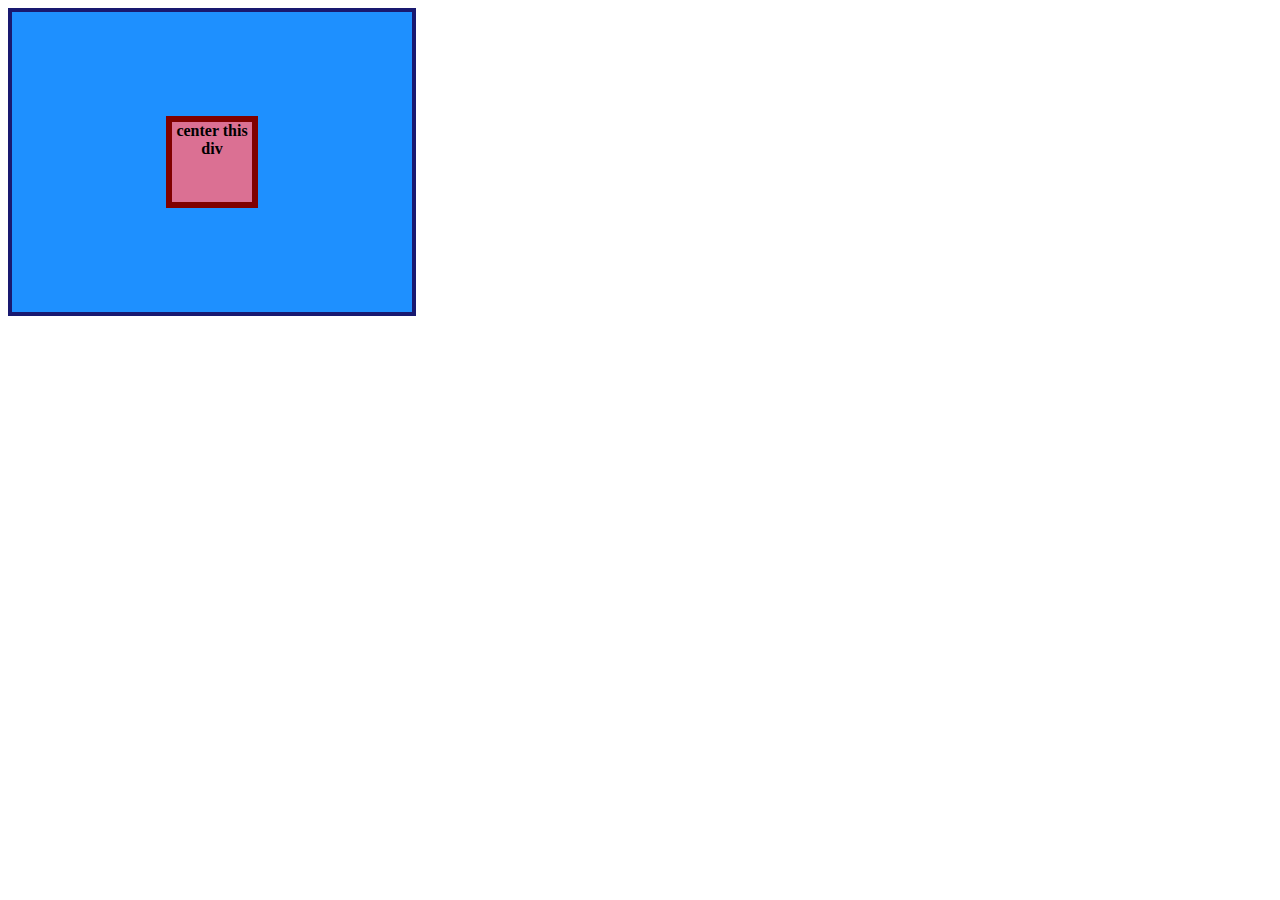
<file: 01-flex-center/index.html>
<!DOCTYPE html>
<html lang="en">
  <head>
    <meta charset="UTF-8">
    <meta http-equiv="X-UA-Compatible" content="IE=edge">
    <meta name="viewport" content="width=device-width, initial-scale=1.0">
    <title>CENTER THIS DIV</title>
    <link rel="stylesheet" href="style.css">
  </head>
  <body>
    <div class="container">
      <div class="box">center this div</div>
    </div>
  </body>
</html>
</file>
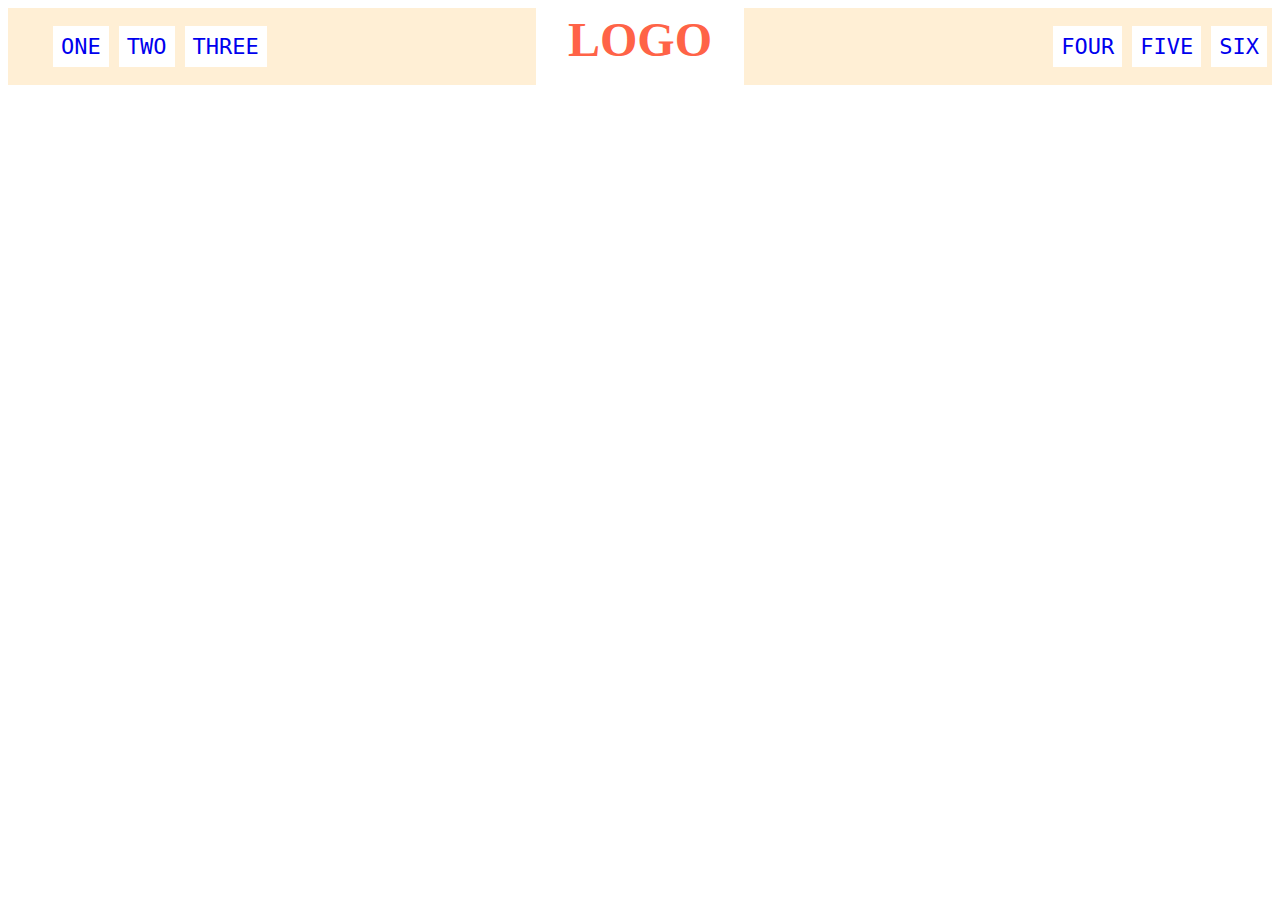
<file: 02-flex-header/index.html>
<!DOCTYPE html>
<html lang="en">
  <head>
    <meta charset="UTF-8">
    <meta http-equiv="X-UA-Compatible" content="IE=edge">
    <meta name="viewport" content="width=device-width, initial-scale=1.0">
    <title>Flex Header</title>
    <link rel="stylesheet" href="style.css">
  </head>
  <body>

    <div class="header">
      <div class="left-links">
        <ul>
          <p><a href="#">ONE</a></p>
          <p><a href="#">TWO</a></p>
          <p><a href="#">THREE</a></p>
        </ul>
        
      </div>

      <div class="logo">LOGO</div>
      <div class="right-links">
        <ul>
          <p><a href="#">FOUR</a></p>
          <p><a href="#">FIVE</a></p>
          <p><a href="#">SIX</a></p>
        </ul>
      </div>
    </div>
  </body>
</html>
</file>
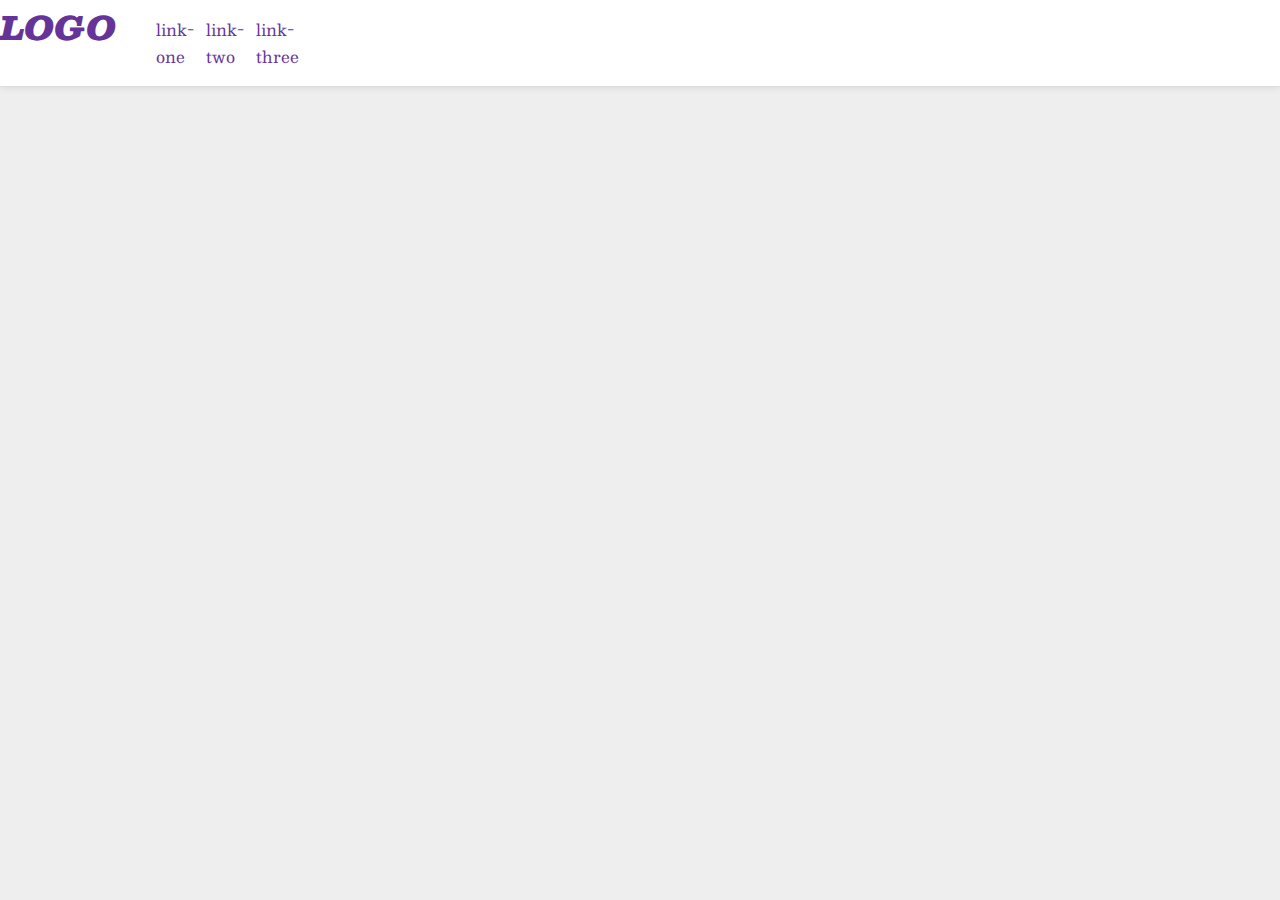
<file: 03-flex-header-2/index.html>
<!DOCTYPE html>
<html lang="en">
  <head>
    <meta charset="UTF-8">
    <meta http-equiv="X-UA-Compatible" content="IE=edge">
    <meta name="viewport" content="width=device-width, initial-scale=1.0">
    <title>Flex Header 2</title>
    <link rel="stylesheet" href="style.css">
  </head>
  <body>
    <div class="header">
      <div class="logo">
        LOGO
      </div>
      <ul class="links">
        <li><a href="google.com">link-one</a></li>
        <li><a href="google.com">link-two</a></li>
        <li><a href="google.com">link-three</a></li>
      </ul>
      
      <button class="notifications">
        1 new notification
      </button>
      <div class="profile-image"></div>
    </div>
  </body>
</html>
</file>
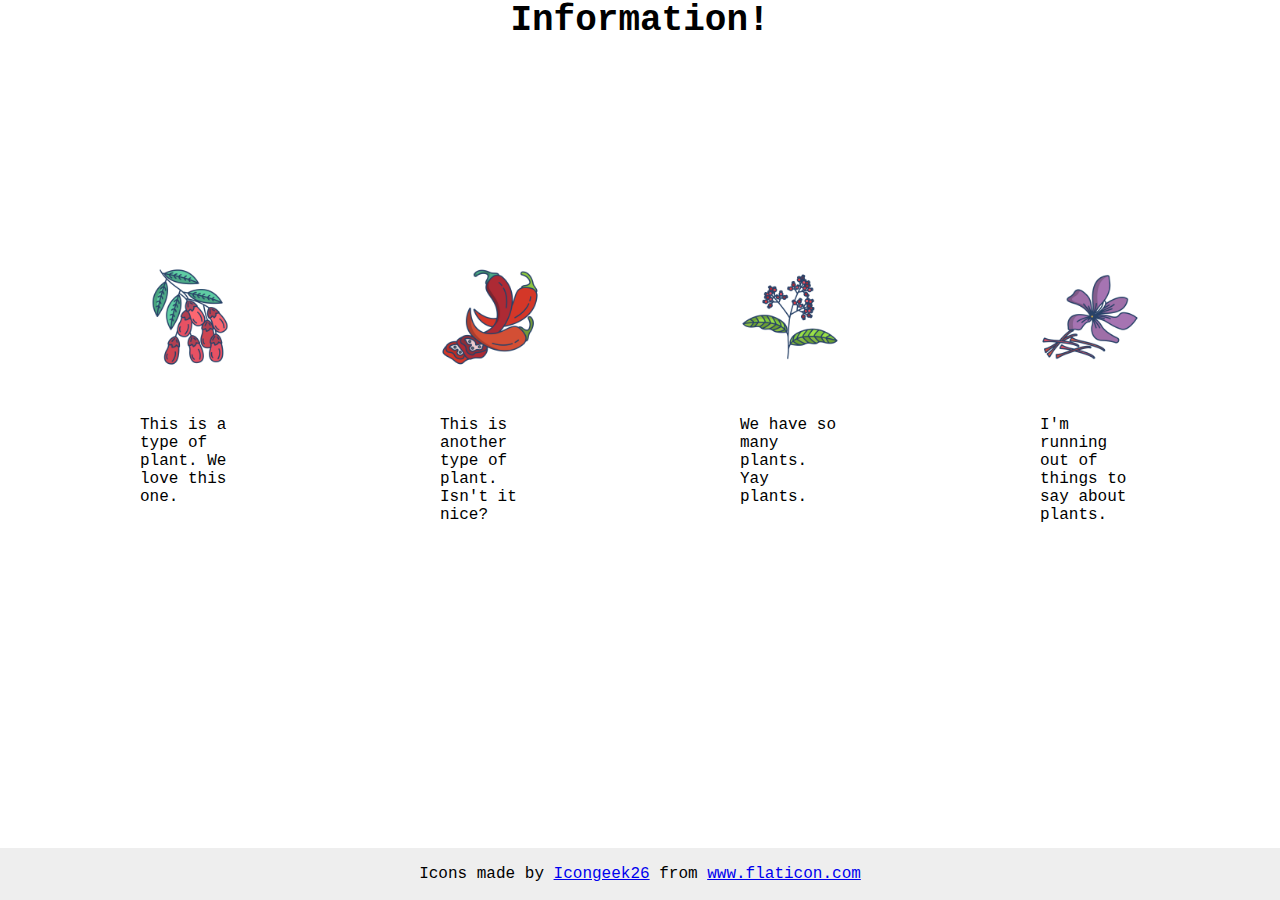
<file: 04-flex-information/index.html>
<!DOCTYPE html>
<html lang="en">
  <head>
    <meta charset="UTF-8">
    <meta http-equiv="X-UA-Compatible" content="IE=edge">
    <meta name="viewport" content="width=device-width, initial-scale=1.0">
    <title>Information</title>
    <link rel="stylesheet" href="style.css">
  </head>
  <body>
    <div class="title">Information!</div>


          <div class="totto">
  <div class="tikl1">
     <img src="./images/barberry.png" alt="barberry">
     <div class="text">This is a type of plant. We love this one.</div>
  </div>

  <div class="tikl1">
    <img src="./images/chilli.png" alt="chili">
    <div class="text">This is another type of plant. Isn't it nice?</div>
</div>

  <div class="tikl1">
    <img src="./images/pepper.png" alt="pepper">
    <div class="text">We have so many plants. Yay plants.</div>
</div> 

  <div class="tikl1">
    <img src="./images/saffron.png" alt="saffron">
    <div class="text">I'm running out of things to say about plants.</div>
</div>


    <!-- disregard this section, it's here to give attribution to the creator of these icons -->
    <div class="footer">
      <div>Icons made by <a href="https://www.flaticon.com/authors/icongeek26" title="Icongeek26">Icongeek26</a> from <a href="https://www.flaticon.com/" title="Flaticon">www.flaticon.com</a></div>
    </div>


  </body>
</html>
</file>
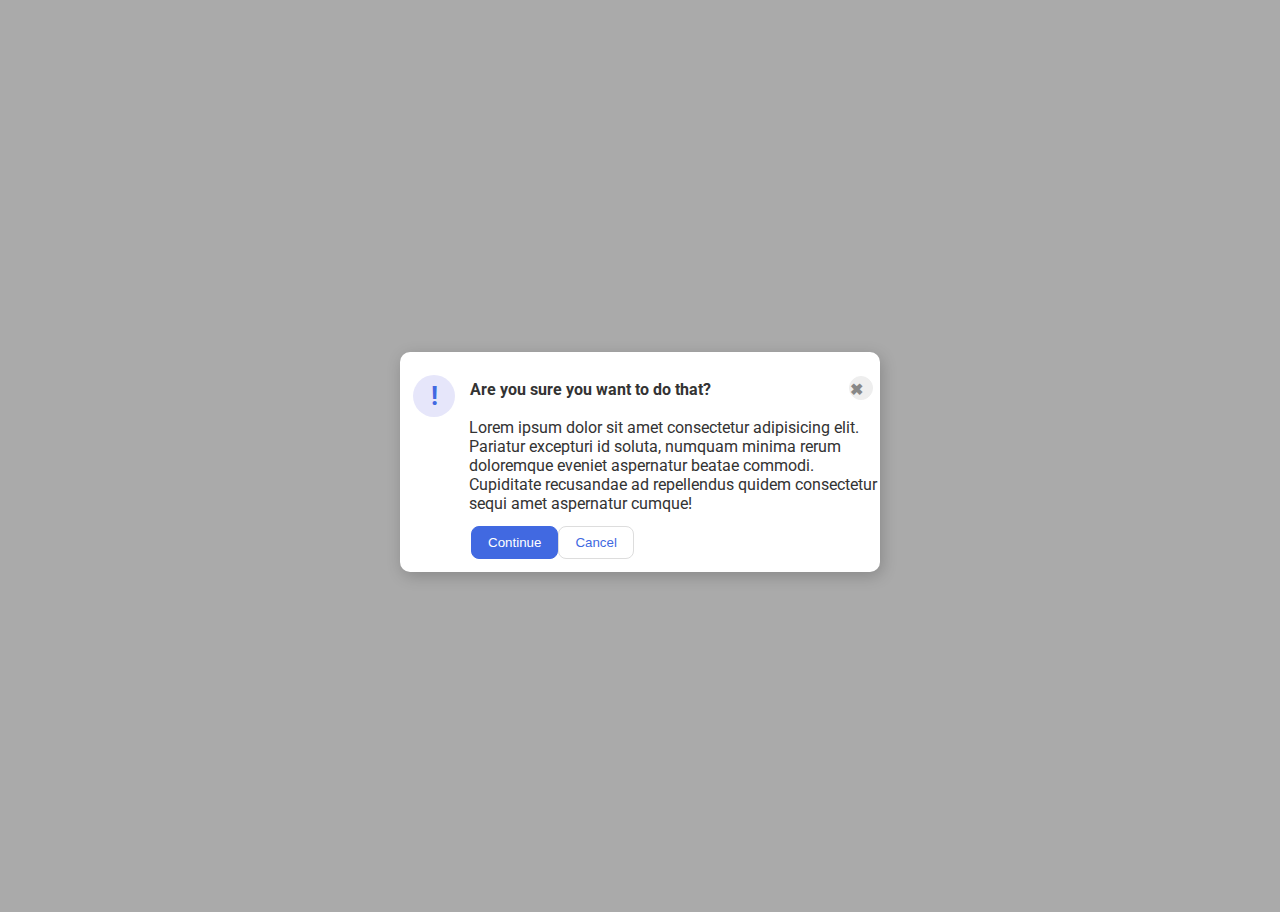
<file: 05-flex-modal/index.html>
<!DOCTYPE html>
<html lang="en">
  <head>
    <meta charset="UTF-8">
    <meta http-equiv="X-UA-Compatible" content="IE=edge">
    <meta name="viewport" content="width=device-width, initial-scale=1.0">
    <link rel="stylesheet" href="style.css">
    <title>Modal</title>
  </head>
  <body>

    <div class="modal">

      <div class="icon">!</div>
      <div class="header"><strong>Are you sure you want to do that?</strong></div>
      <button class="close-button top-section"><strong>✖</strong></button>
      <div class="text">Lorem ipsum dolor sit amet consectetur adipisicing elit. Pariatur excepturi id soluta, numquam minima rerum doloremque eveniet aspernatur beatae commodi. Cupiditate recusandae ad repellendus quidem consectetur sequi amet aspernatur cumque!</div>

      <div class="koklin">
      <button class="continue">Continue</button>
      <button class="cancel">Cancel</button>
      </div>


    </div>



  </body>
</html>
</file>
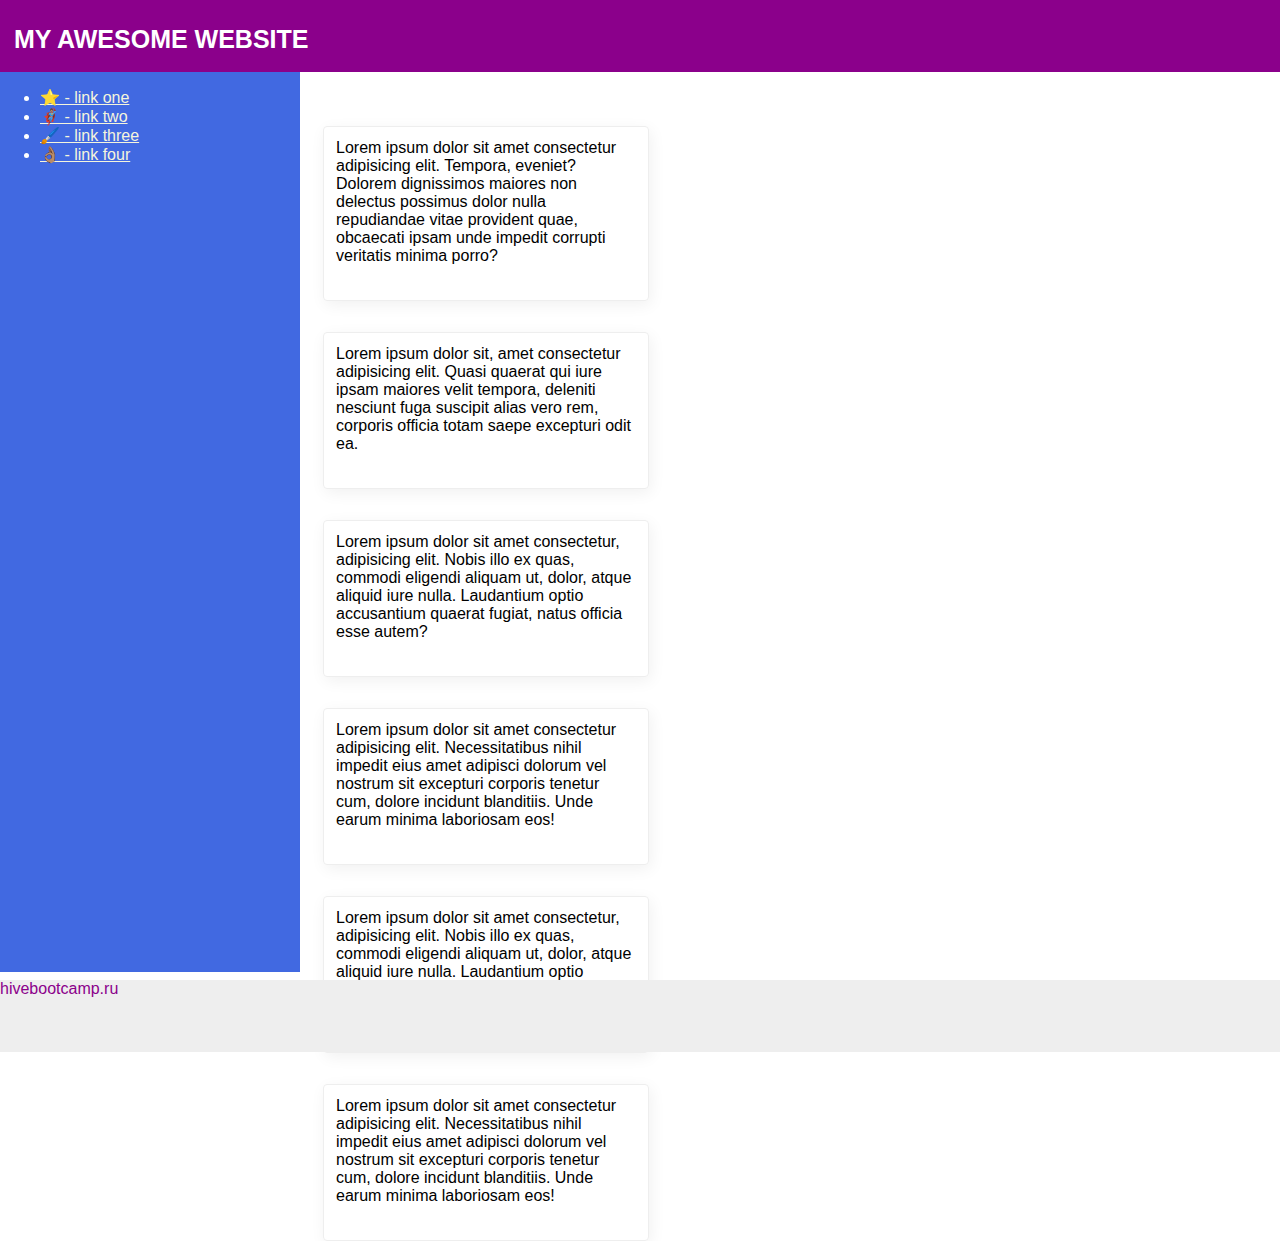
<file: 06-flex-layout-2/index.html>
<!DOCTYPE html>
<html lang="en">
  <head>
    <meta charset="UTF-8">
    <meta http-equiv="X-UA-Compatible" content="IE=edge">
    <meta name="viewport" content="width=device-width, initial-scale=1.0">
    <title>The Holy Grail</title>
    <link rel="stylesheet" href="style.css">
  </head>
  <body>
    <div class="header">
      <strong><p class="toxli">MY AWESOME WEBSITE</p></strong>
    </div>
    <div class="holi">
    <div class="sidebar">

      
      <ul>

        <li><a href="#">⭐ - link one</a></li>

        <li><a href="#">🦸🏽‍♂️ - link two</a></li>

        <li><a href="#">🖌️ - link three</a></li>

          <li><a href="#">👌🏽 - link four</a></li>
      </ul>
    </div>
    
          <div class="containers klink">
    <div class="card">Lorem ipsum dolor sit amet consectetur adipisicing elit. Tempora, eveniet? Dolorem dignissimos maiores non delectus possimus dolor nulla repudiandae vitae provident quae, obcaecati ipsam unde impedit corrupti veritatis minima porro?</div>
    <div class="card">Lorem ipsum dolor sit, amet consectetur adipisicing elit. Quasi quaerat qui iure ipsam maiores velit tempora, deleniti nesciunt fuga suscipit alias vero rem, corporis officia totam saepe excepturi odit ea.</div>
    <div class="card">Lorem ipsum dolor sit amet consectetur, adipisicing elit. Nobis illo ex quas, commodi eligendi aliquam ut, dolor, atque aliquid iure nulla. Laudantium optio accusantium quaerat fugiat, natus officia esse autem?</div>
    <div class="card">Lorem ipsum dolor sit amet consectetur adipisicing elit. Necessitatibus nihil impedit eius amet adipisci dolorum vel nostrum sit excepturi corporis tenetur cum, dolore incidunt blanditiis. Unde earum minima laboriosam eos!</div>
    <div class="card">Lorem ipsum dolor sit amet consectetur, adipisicing elit. Nobis illo ex quas, commodi eligendi aliquam ut, dolor, atque aliquid iure nulla. Laudantium optio accusantium quaerat fugiat, natus officia esse autem?</div>
    <div class="card">Lorem ipsum dolor sit amet consectetur adipisicing elit. Necessitatibus nihil impedit eius amet adipisci dolorum vel nostrum sit excepturi corporis tenetur cum, dolore incidunt blanditiis. Unde earum minima laboriosam eos!</div>
    </div>
</div>
    <div class="footer">
      hivebootcamp.ru
    </div>
  </body>
</html>
</file>
<file: 01-flex-center/style.css>
.container {
  display: flex;
  justify-content: center;
  align-items: center;
  background: dodgerblue;
  border: 4px solid midnightblue;
  width: 400px;
  height: 300px;
}

.box {
  background: palevioletred;
  font-weight: bold;
  text-align: center;
  border: 6px solid maroon;
  width: 80px;
  height: 80px;
}
</file>
<file: 02-flex-header/style.css>
.header  {
  display: flex;
  justify-content: space-between;
  font-family: monospace;
  background: papayawhip;
 
}

.logo {

  font-size: 48px;
  font-weight: 900;
  color: tomato;
  background: white;
  padding: 4px 32px;
  font-family: serif;
}

ul {
  /* this removes the dots on the list items*/
  display: flex;
  


}

a {
  font-size: 22px;
  background: white;
  padding: 8px;
  /* this removes the line under the links */
  text-decoration: none;
  margin: 5px;
}
.left-links {
justify-content: s;
}
</file>
<file: 03-flex-header-2/style.css>
/* this is some magical font-importing.  
you'll learn about it later. */
@import url('https://fonts.googleapis.com/css2?family=Besley:ital,wght@0,400;1,900&display=swap');

body {
  margin: 0;
  background: #eee;
  font-family: Besley, serif;
}

.header {
  display: flex;
  flex-direction: row;
  background: white;
  border-bottom: 1px solid #ddd;
  box-shadow: 0 0 8px rgba(0,0,0,.1);
}

.profile-image {
  background: rebeccapurple;
  box-shadow: inset 2px 2px 4px rgba(0,0,0,.5);
  border-radius: 50%;
  width: 48px;
  height: 48px;
}
.links{
  display: flex;
  gap: 12px;
  padding-right: 1289px;
  
}
.logo {
  color: rebeccapurple;
  font-size: 32px;
  font-weight: 900;
  font-style: italic;
}

button {
  border: none;
  border-radius: 8px;
  background: rebeccapurple;
  color: white;
  padding: 8px 26px;
  margin: 11px;
  
}

a {
  /* this removes the line under our links */
  text-decoration: none;
  color: rebeccapurple;
}

ul {
  list-style-type: none;
}
</file>
<file: 04-flex-information/style.css>
body {

  font-family: 'Courier New', Courier, monospace;
margin: 0px;
}

.totto{
  display: flex;
  flex-direction: row;
  justify-content: center;
  margin-top: 123px;
  margin-left: 88px;
  margin-right: 88px;
  padding: 3px;
}
.text{
  margin-top: 44px;

}
.tikl1{
  border: 19px #010101;
  margin: 100px;
}
img {
  width: 100px;
  height: 100px;

}

.title {
  display: flex;
  justify-content: center;
  font-size: 36px;
  font-weight: 900;
 
}

/* do not edit this footer */
.footer {
  position: fixed;
  bottom: 0;
  left: 0;
  right: 0;
  height: 52px;
  display: flex;
  align-items: center;
  justify-content: center;
  background: #eee;
}
</file>
<file: 05-flex-modal/style.css>
@import url('https://fonts.googleapis.com/css2?family=Roboto:wght@400;700&display=swap');

html, body {
  height: 100%;
}

body {
  font-family: Roboto, sans-serif;
  margin: 0;
  background: #aaa;
  color: #333;
  /* I'll give you this one for free lol */
  display: flex;
  align-items: center;
  justify-content: center;
  margin: 12px;

}

.modal {
  background: white;
  width: 480px;
  border-radius: 10px;
  box-shadow: 2px 4px 16px rgba(0,0,0,.2);
}

.icon {
  color: royalblue;
  font-size: 26px;
  font-weight: 700;
  background: lavender;
  width: 42px;
  height: 42px;
  border-radius: 50%;
  display: flex;
  align-items: center;
  justify-content: center;
  margin-left: 13px;
  margin-top: 23px;
}
.header {
 display: flex;
 justify-content: center;
 margin-top: -37px;
  margin-right: 100px;
}

.top-section {

padding: 0px;
margin-left: 449px;
margin-top: -23px;


}

.close-button {
  background: #eee;
  border-radius: 50%;
  color: #888;
  font-weight: 400;
  font-size: 16px;
  height: 24px;
  width: 24px;
  display: flex;
  align-items: end;
  justify-content: flex-start;
  border: 1px solid #eee;

}
.text{
  display: flex;
  justify-content: center;
  margin-top: 18px;
  margin-left: 69px;

}
button {
  cursor: pointer;
  padding: 8px 16px;
  border-radius: 8px;
}

button.continue {
  background: royalblue;
  border: 1px solid royalblue;
  color: white;
}

button.cancel {
  background: white;
  border: 1px solid #ddd;
  color: royalblue;
}
.koklin {
  display: flex;
  justify-content: center;
  margin-left: -175px;
  margin-top: 13px;
  margin-bottom: 13px;
}
</file>
<file: 06-flex-layout-2/style.css>
body {
  font-family: -apple-system, BlinkMacSystemFont, 'Segoe UI', Roboto, Oxygen, Ubuntu, Cantarell, 'Open Sans', 'Helvetica Neue', sans-serif;
  margin: 0;
  min-height: 100vh;
  display: flex;
  flex-direction: column;

}

p {
  margin-left: 14px;
 color: white;
}


a {
color: beige;
}
.header {
  height: 72px;
  background: darkmagenta;
  color: white;
  font-size: 25px;
  font-weight: 900;
  display: flex;
  text-align: start;
  flex-direction: row;
  
}

.containers {
  display: flex;
  flex-direction: row;

  height: 800px;
  flex-wrap: wrap;



}
.holi {
  display: flex;
  flex-direction: row;
  padding-right: 0px;
  margin-right: 343px;

}

.klink {
  display: flex;
  flex-direction: row;
  gap: 31px;
  padding-bottom: 31px;
  padding-top: 31px;
  margin: 23px;


}

.footer {
  height: 72px;
  background: #eee;
  color: darkmagenta;
}

.sidebar {
  height: 100vh;
  width: 300px;
  background: royalblue;
  box-sizing: border-box;
  display: flex;
  flex-direction: column;
  flex-shrink: 0;
  align-items: flex-start;
  color: white;
  
  
}

.card {
  border: 1px solid #eee;
  box-shadow: 2px 4px 16px rgba(0,0,0,.06);
  border-radius: 4px;
  width: 300px;
  margin: 0;
padding-top: 12px;
padding-right: 12px;
padding-bottom: 35px;
padding-left: 12px;


}
</file>
